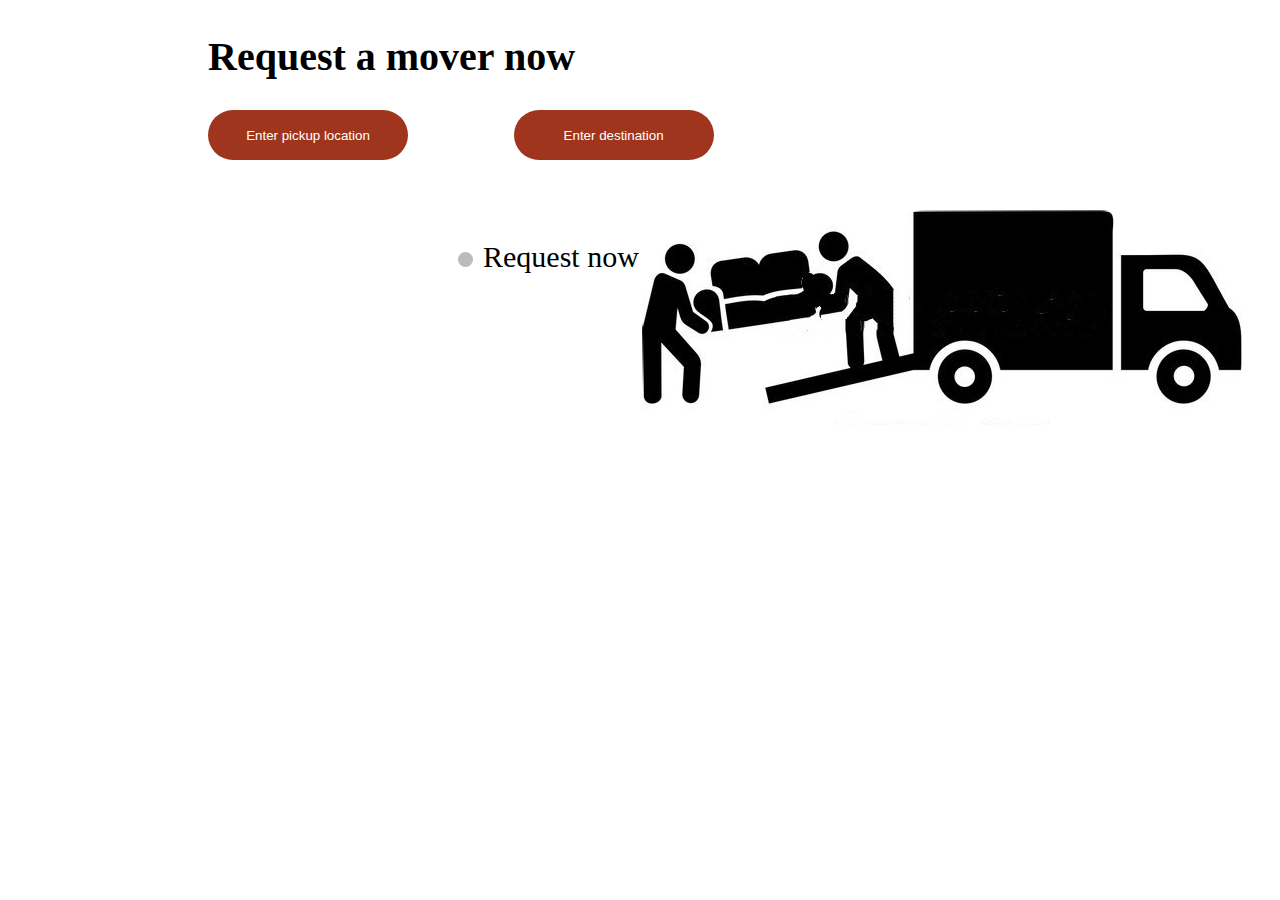
<file: Documents/IP/pre.prep group project/index.html>
<!DOCTYPE html>
<html lang="en">
  <head>
    <meta charset="UTF-8" />
    <meta http-equiv="X-UA-Compatible" content="IE=edge" />
    <meta name="viewport" content="width=device-width, initial-scale=1.0" />
    <link rel="stylesheet" href="style.css" />
    <title>second page</title>
  </head>
  <body>
    <div>
      <h2 class="heading2">Request a mover now</h2>
      <div class="btn">
        <button><a href="pickup">Enter pickup location</a></button>
        <button><a href="destination">Enter destination</a></button>
      </div>
      <div class="request">
        <div class="destination">
          <p>
            <span class="dot"></span
            ><a href="request/index.html">Request now</a>
          </p>
        </div>
        <img src="images/move.jpg" alt="" />
      </div>
    </div>
  </body>
</html>
</file>
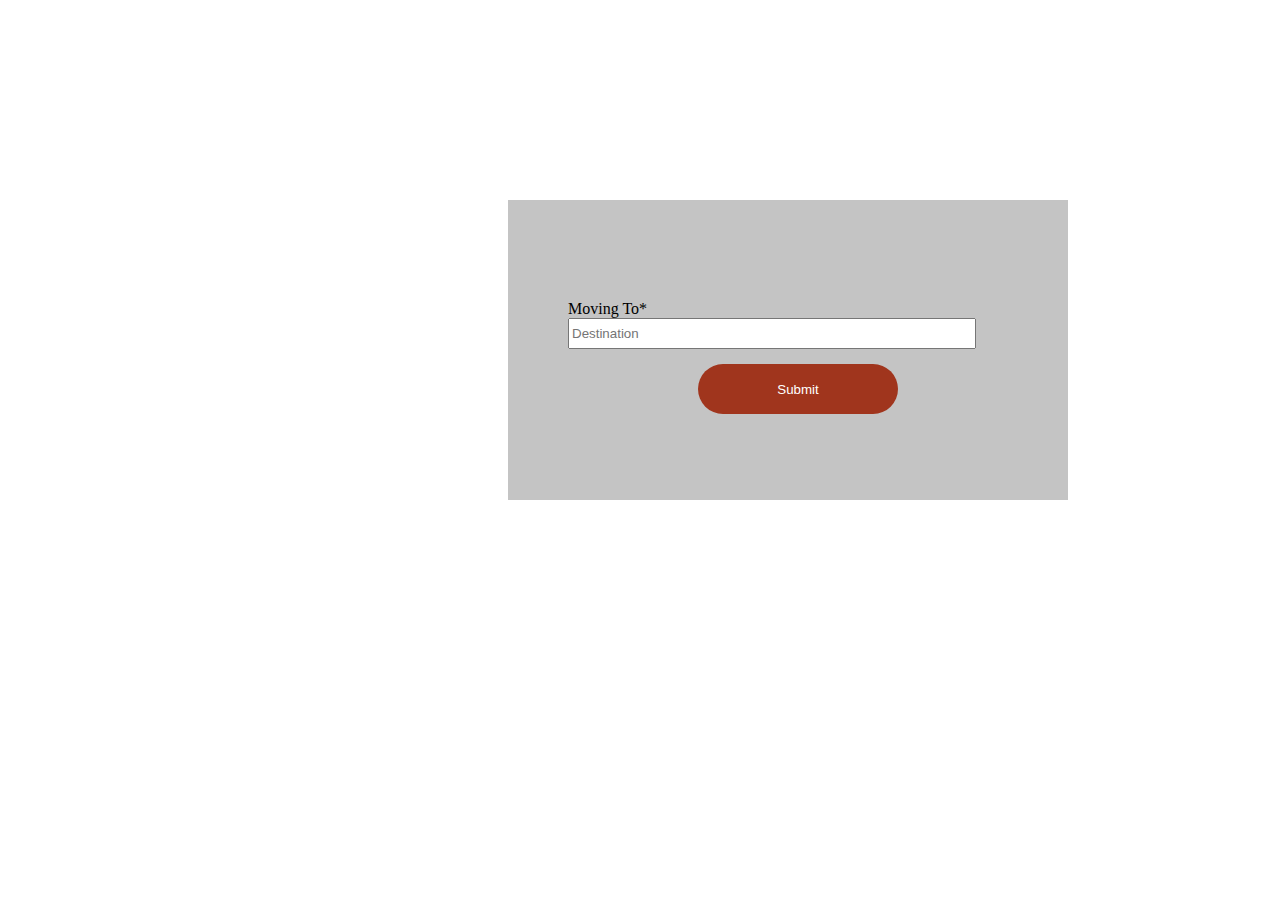
<file: Documents/IP/pre.prep group project/destination/index.html>
<!DOCTYPE html>
<html lang="en">
  <head>
    <meta charset="UTF-8" />
    <meta http-equiv="X-UA-Compatible" content="IE=edge" />
    <meta name="viewport" content="width=device-width, initial-scale=1.0" />
    <link rel="stylesheet" href="style.css" />
    <title>Document</title>
  </head>
  <body>
    <div class="dest">
      <label for="dropoff">Moving To*</label><br />
      <input type="text" id="dropoff" placeholder="Destination" /><br />
      <button class="dropoff1"><a href="submit form">Submit</a></button>
    </div>
  </body>
</html>
</file>
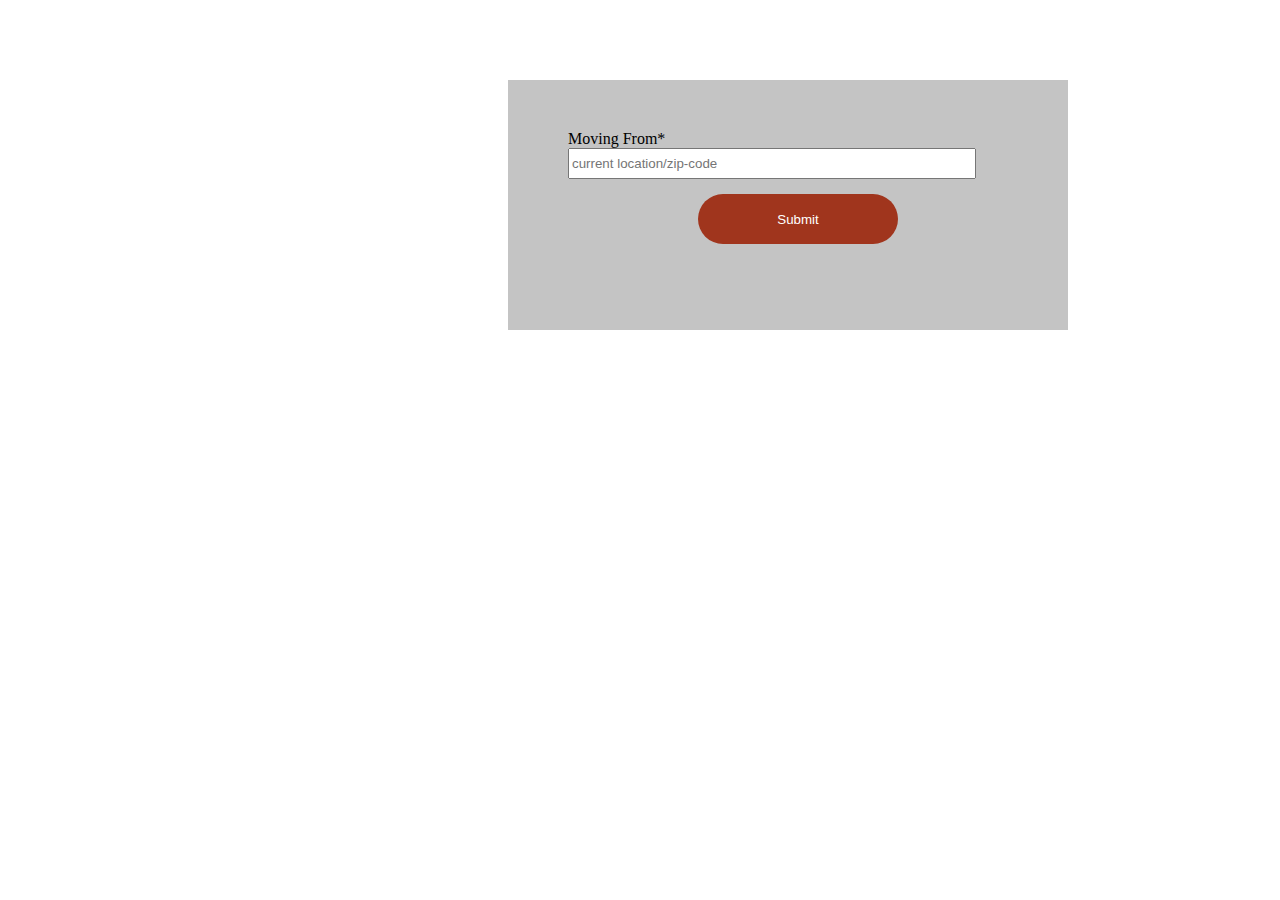
<file: Documents/IP/pre.prep group project/pickup/index.html>
<!DOCTYPE html>
<html lang="en">
  <head>
    <meta charset="UTF-8" />
    <meta http-equiv="X-UA-Compatible" content="IE=edge" />
    <meta name="viewport" content="width=device-width, initial-scale=1.0" />
    <link rel="stylesheet" href="style.css" />
    <title>Document</title>
  </head>
  <body>
    <div class="currentlocation">
      <label for="pickup">Moving From*</label><br />
      <input
        type="text"
        id="pickup"
        placeholder="current location/zip-code"
      /><br />
      <button class="pickup1"><a href="submit">Submit</a></button>
    </div>
  </body>
</html>
</file>
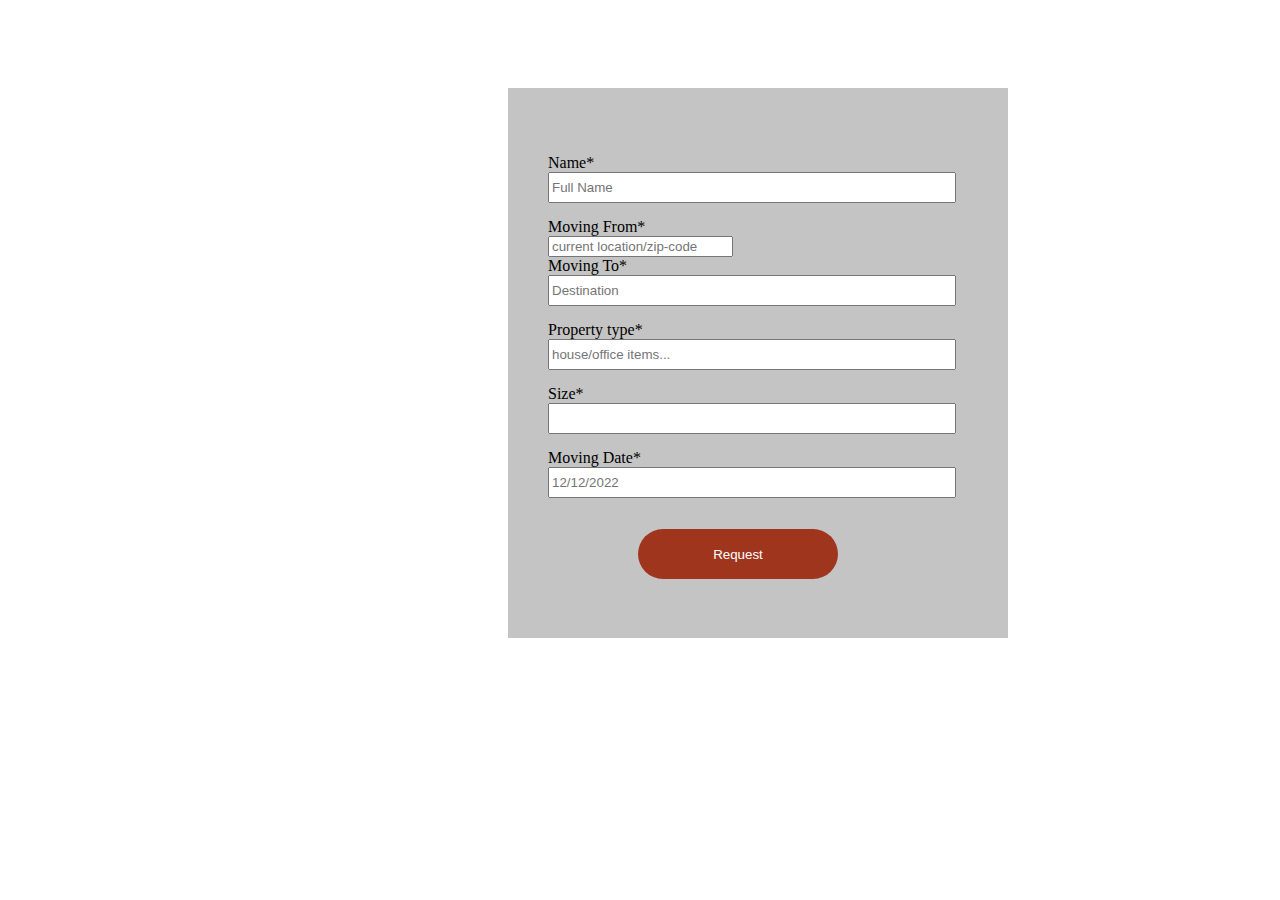
<file: Documents/IP/pre.prep group project/request/index.html>
<!DOCTYPE html>
<html lang="en">
  <head>
    <meta charset="UTF-8" />
    <meta http-equiv="X-UA-Compatible" content="IE=edge" />
    <meta name="viewport" content="width=device-width, initial-scale=1.0" />
    <link rel="stylesheet" href="style.css" />
    <title>Document</title>
  </head>
  <body>
    <div class="request-form">
      <ul>
        <li>
          <label for="name">Name*</label><br />
          <input type="text" id="name" placeholder="Full Name" />
        </li>
        <li>
          <label for="pickup">Moving From*</label><br />
          <input
            type="text"
            id="pickup"
            placeholder="current location/zip-code"
          />
        </li>
        <li>
          <label for="dropoff">Moving To*</label><br />
          <input type="text" id="dropoff" placeholder="Destination" />
        </li>
        <li>
          <label for="property">Property type*</label><br />
          <input
            type="text"
            id="property"
            placeholder="house/office items..."
          />
        </li>
        <li>
          <label for="size">Size*</label><br />
          <input type="text" id="size" placeholder="" />
        </li>
        <li>
          <label for="date">Moving Date*</label><br />
          <input type="text" id="date" placeholder="12/12/2022" />
        </li>
      </ul>
      <button class="request1"><a href="submit form">Request</a></button>
    </div>
  </body>
</html>
</file>
<file: Documents/IP/pre.prep group project/style.css>
button {
  border-radius: 30px;
  height: 50px;
  width: 200px;
  background-color: #a0351d;
  color: white;
  /* -webkit-transition-duration: 0.3s; */
  border: none;
}
.move {
  display: flex;
  float: right;
}

.heading2 {
  font-size: 40px;
  margin-bottom: 30px;
  padding-left: 200px;
}

.btn {
  padding-left: 200px;
  width: 40%;
  display: flex;
  justify-content: space-between;
}
.btn a {
  text-decoration: none;
  color: white;
}

.btn:first-child {
  margin-right: 100px;
}

.dot {
  height: 15px;
  width: 15px;
  background-color: #bbb;
  border-radius: 50%;
  display: inline-block;
}

.request {
  display: flex;
  justify-content: space-between;
  padding-top: 50px;
  margin-right: 30px;
}

.destination {
  padding-left: 450px;
  padding-top: 30px;
  font-size: 0px;
}
.destination p:first-child {
  padding-bottom: 50px;
}

.destination span {
  margin-right: 10px;
}

.destination p a {
  text-decoration: none;
  color: black;
  font-size: 30px;
}

.request-form ul li {
  list-style: none;
}
#name {
  margin-bottom: 15px;
  width: 400px;
  height: 25px;
}
#pickup {
  margin-bottom: 15px;
  width: 400px;
  height: 25px;
}
#dropoff {
  margin-bottom: 15px;
  width: 400px;
  height: 25px;
}
#property {
  margin-bottom: 15px;
  width: 400px;
  height: 25px;
}
#size {
  margin-bottom: 15px;
  width: 400px;
  height: 25px;
}
#stories {
  margin-bottom: 15px;
  width: 400px;
  height: 25px;
}
#date {
  margin-bottom: 15px;
  width: 400px;
  height: 25px;
}
.request-form button {
  margin-left: 130px;
}
.request-form {
  margin-left: 150px;
}
</file>
<file: Documents/IP/pre.prep group project/destination/style.css>
#dropoff {
  margin-bottom: 15px;
  width: 400px;
  height: 25px;
}
.dest {
  margin-top: 200px;
  padding-top: 100px;
  margin-left: 500px;
  background-color: #c4c4c4;
  width: 500px;
  height: 200px;
  padding-left: 60px;
}
.dropoff1 a {
  text-decoration: none;
  color: white;
}
.dropoff1 {
  border-radius: 30px;
  height: 50px;
  width: 200px;
  background-color: #a0351d;
  color: white;
  border: none;
}
button {
  margin-left: 130px;
}
.request-form {
  margin-left: 150px;
}
</file>
<file: Documents/IP/pre.prep group project/pickup/style.css>
.currentlocation {
  margin-top: 80px;
  padding-top: 50px;
  margin-left: 500px;
  background-color: #c4c4c4;
  width: 500px;
  height: 200px;
  padding-left: 60px;
}

#pickup {
  margin-bottom: 15px;
  width: 400px;
  height: 25px;
}
.pickup1 a {
  text-decoration: none;
  color: white;
}

.pickup1 {
  border-radius: 30px;
  height: 50px;
  width: 200px;
  background-color: #a0351d;
  color: white;
  border: none;
}
.pickup1 a {
  text-decoration: none;
  color: white;
}

button {
  margin-left: 130px;
}
.request-form {
  margin-left: 150px;
}
</file>
<file: Documents/IP/pre.prep group project/request/style.css>
.request-form ul li {
  list-style: none;
}
#name {
  margin-bottom: 15px;
  width: 400px;
  height: 25px;
}

#dropoff {
  margin-bottom: 15px;
  width: 400px;
  height: 25px;
}
#property {
  margin-bottom: 15px;
  width: 400px;
  height: 25px;
}
#size {
  margin-bottom: 15px;
  width: 400px;
  height: 25px;
}

#date {
  margin-bottom: 15px;
  width: 400px;
  height: 25px;
}
.request-form button {
  margin-left: 130px;
}
.request-form {
  margin-left: 150px;
  background-color: #c4c4c4;
  width: 500px;
  height: 500px;
  margin-top: 80px;
  padding-top: 50px;
  display: inline-block;
  margin-left: 500px;
}

.request1 {
  border-radius: 30px;
  height: 50px;
  width: 200px;
  background-color: #a0351d;
  color: white;
  border: none;
}
.request1 a {
  text-decoration: none;
  color: white;
}
</file>
